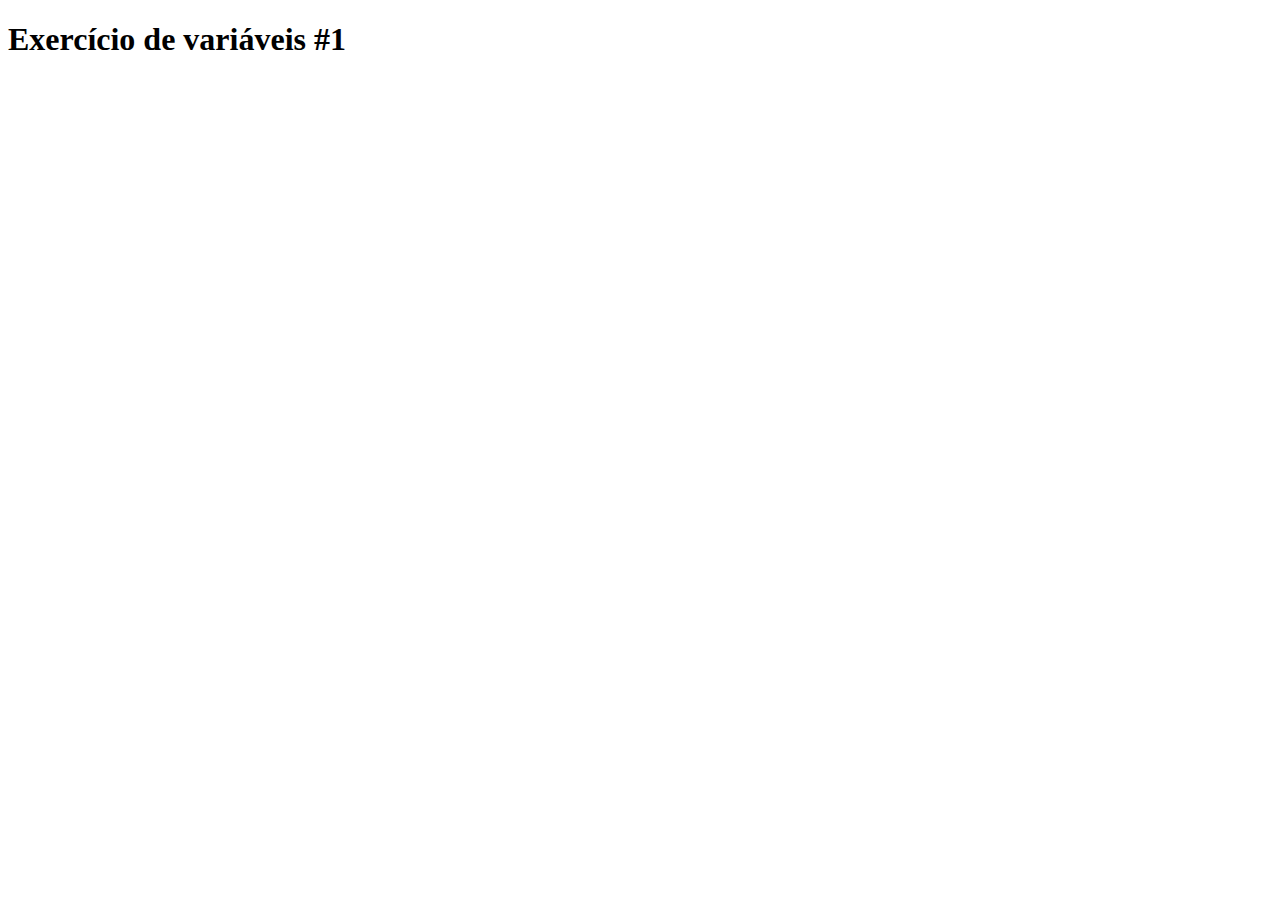
<file: Exercicios JS/atividade1/index.html>
<!DOCTYPE html>
<html lang="pt-br">
<head>
    <meta charset="UTF-8">
    <meta name="viewport" content="width=device-width, initial-scale=1.0">
    <title>Exercício</title>
</head>
<body>
    <h1>Exercício de variáveis #1</h1>
    
    <script src="JS/script.js"></script>
</body>
</html>
</file>
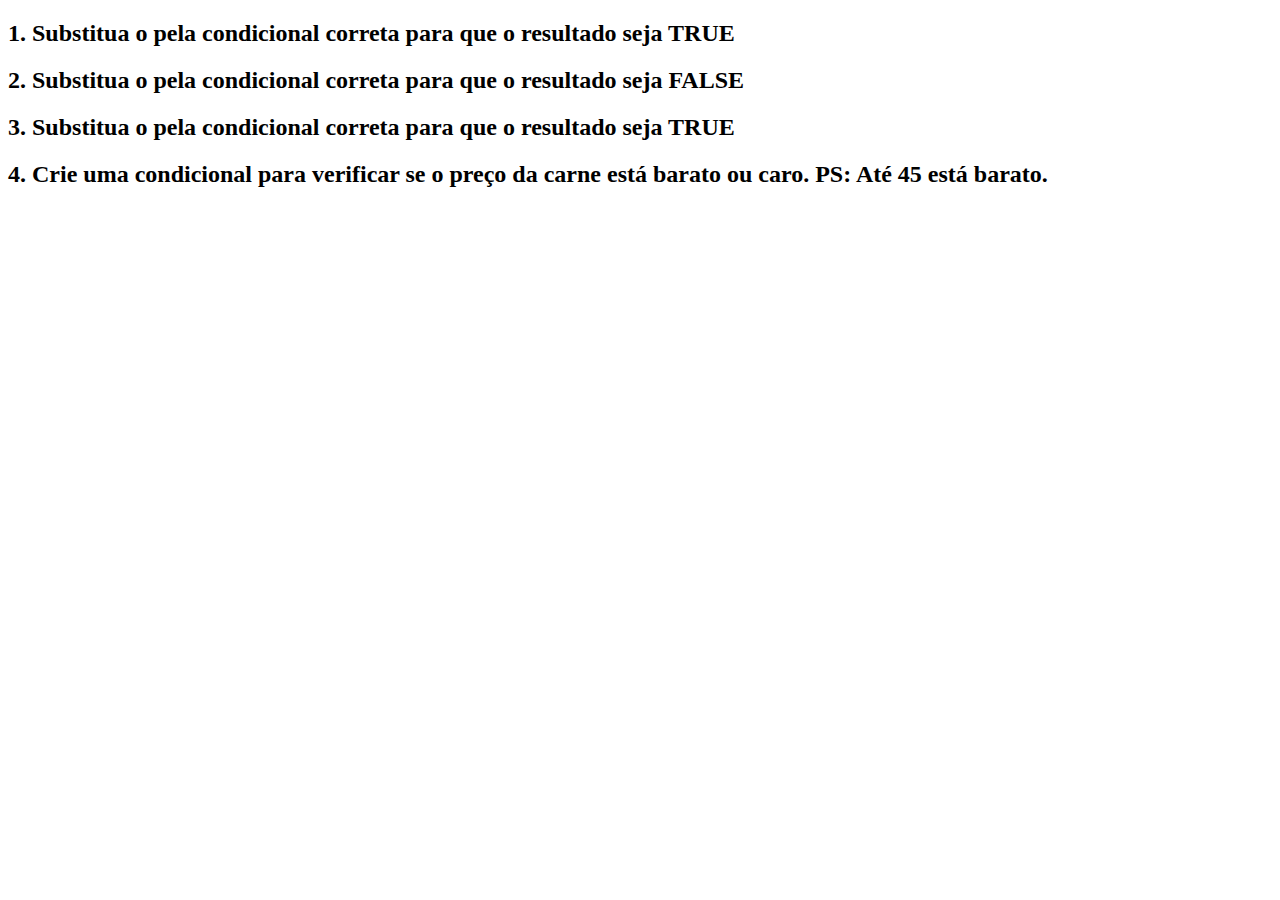
<file: Exercicios JS/atividade2/index.html>
<!DOCTYPE html>
<html lang="pt-br">
<head>
    <meta charset="UTF-8">
    <meta name="viewport" content="width=device-width, initial-scale=1.0">
    <title>Exercício de condicional #2</title>
</head>
<body>
    <h2>1. Substitua o pela condicional correta para que o resultado seja TRUE</h2>

    <h2>2. Substitua o pela condicional correta para que o resultado seja FALSE</h2>

    <h2>3. Substitua o pela condicional correta para que o resultado seja TRUE</h2>

    <h2>4. Crie uma condicional para verificar se o preço da carne está barato ou caro. PS: Até 45 está barato.</h2> 


<script src="JS/script.js"></script>
</body>
</html>
</file>
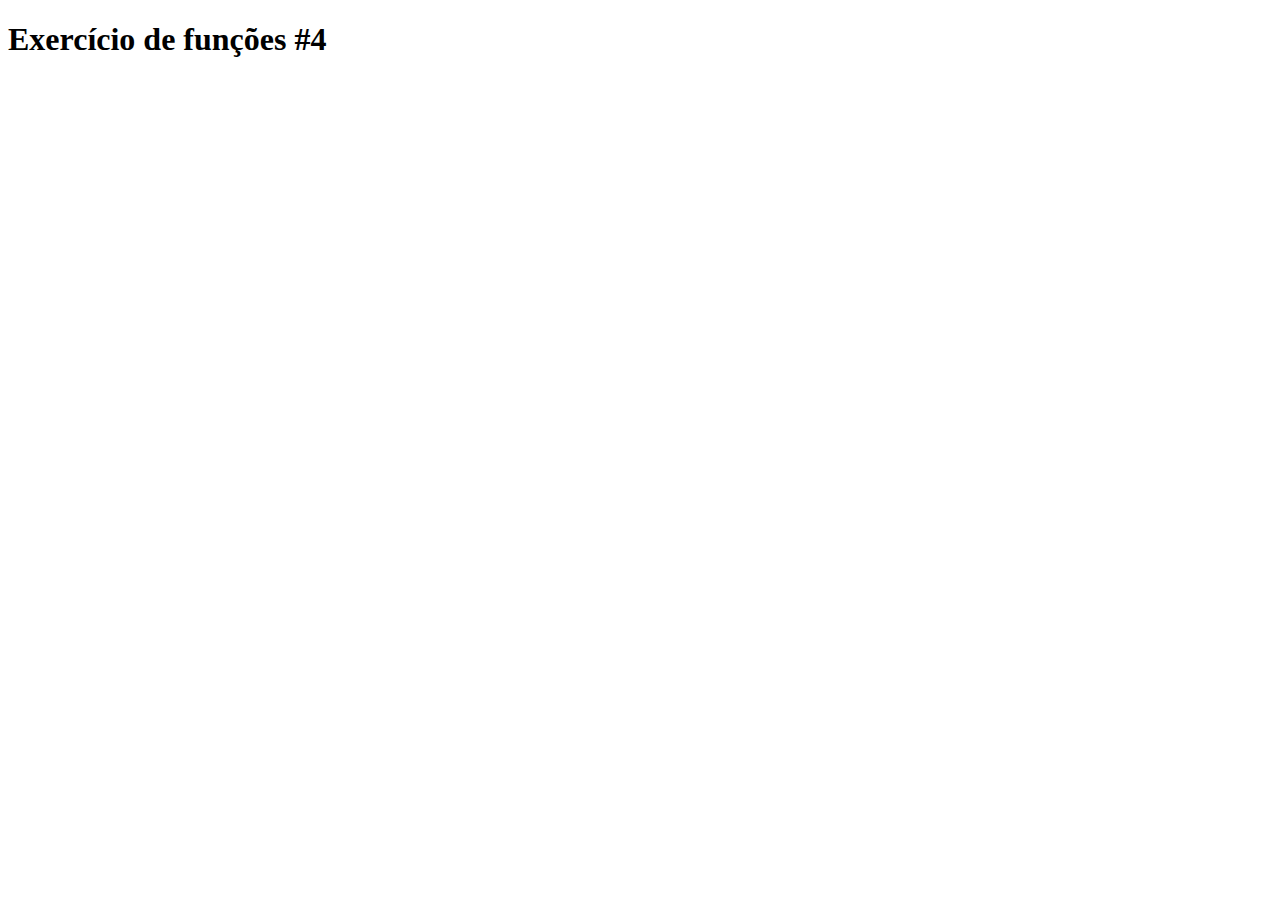
<file: Exercicios JS/atividade4/index.html>
<!DOCTYPE html>
<html lang="pt-br">
<head>
    <meta charset="UTF-8">
    <meta name="viewport" content="width=device-width, initial-scale=1.0">
    <title>
Exercício de funções #4</title>
</head>
<body>
    <h1>Exercício de funções #4</h1>
<script>
/*
Calcule a porcentagem entre 2 números.
Exemplo: 25% de 40 é 10
Fórmula da porcentagem: (y / x) * 100
Uso da função:

let x = 40
let y = 10
let pct = calcPct(x, y);
console.log(${pct}% de ${x} é ${y});
*/

function calcpct(n1, n2) {
    return (n2 / n1) * 100;
}

let x = 40;
let y = 10;
let pct = calcpct(x, y)

console.log(`${pct}% de ${x} é ${y}`)

</script>
</body>
</html>
</file>
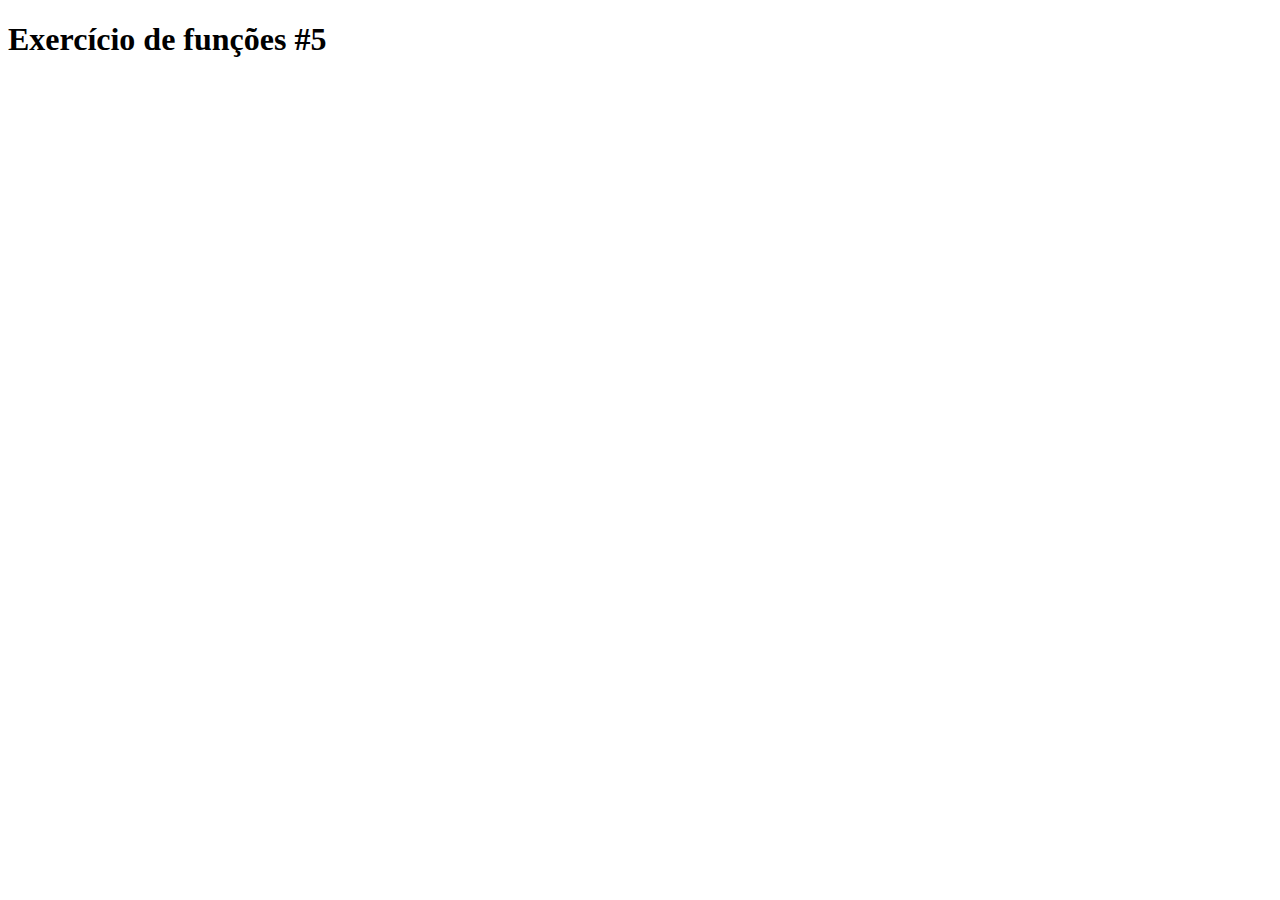
<file: Exercicios JS/atividade5/index.html>
<!DOCTYPE html>
<html lang="pt-br">
<head>
    <meta charset="UTF-8">
    <meta name="viewport" content="width=device-width, initial-scale=1.0">
    <title>Exercício de funções #5</title>
</head>
<body>
    <h1>Exercício de funções #5</h1>
    <script>
        /*
        
        Calcule o preço do imóvel
        - m2 = 3.000
        - Se tiver 1 quarto, o m2 é 1x
        - Se tiver 2 quartos, o m2 é 1.2x
        - Se tiver 3 quartos, o m2 é 1.5x
        Uso da fonção
        
        */

        function calcularImovel(metragem, quartos) {
            let m2 = 3000;
            let preco = 0;
            switch (quartos) {
                case 1:
                    preco = metragem * m2;
                break;

                case 2:
                    preco = metragem * (m2 * 1.2) ;
                break;

                case 3:
                    preco = metragem * (m2 * 1.5);
                break;
            }

            return preco;
            
        }

        let metragem = 123;
        let quartos = 3;
        let preco = calcularImovel(metragem, quartos);
        if (quartos <= 3){
            console.log(`A casa custa R$: ${preco}`)
        } else {
            console.log("O maxímo de quartos é 3!")
        }
    </script>
</body>
</html>
</file>
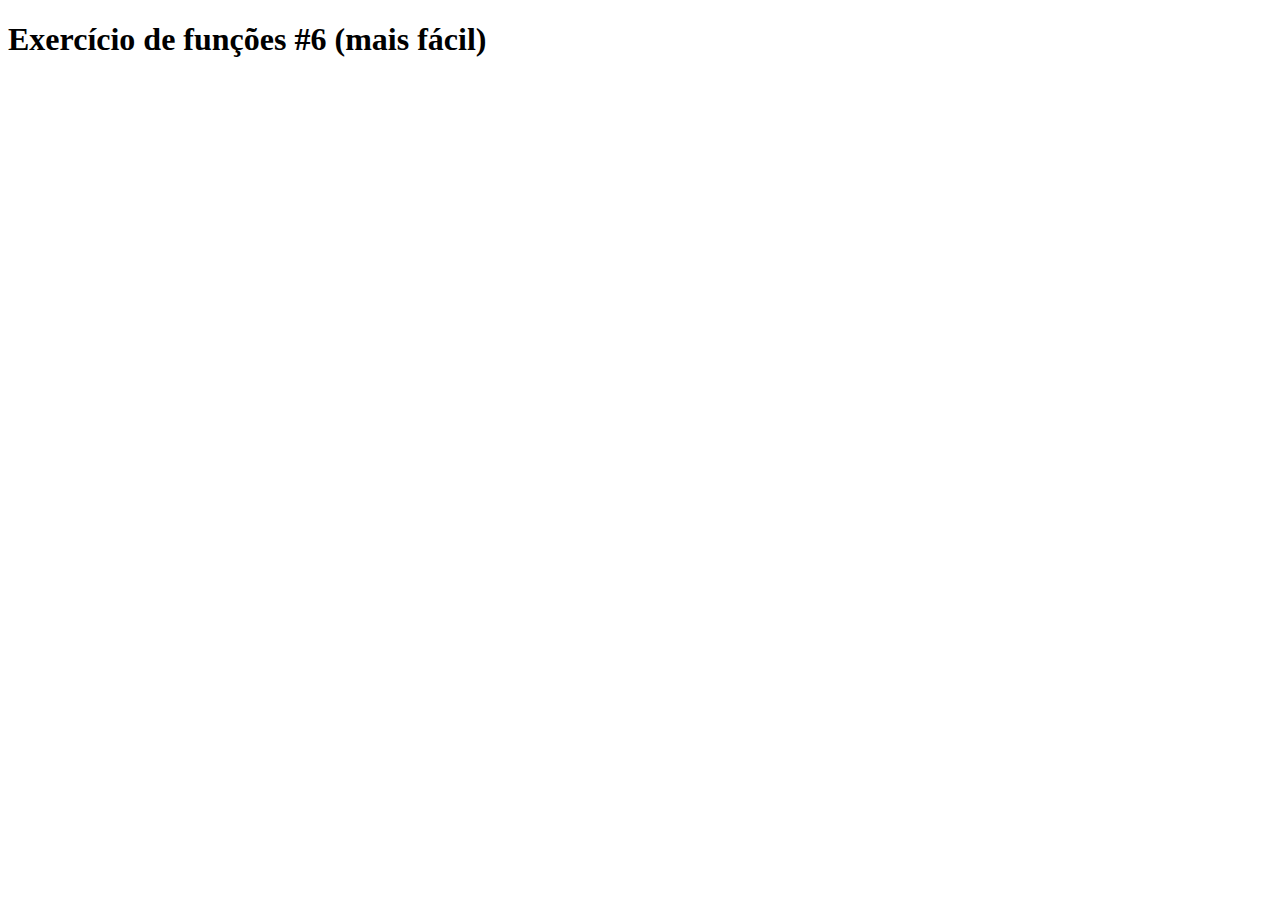
<file: Exercicios JS/atividade6/index.html>
<!DOCTYPE html>
<html lang="pt-br">
<head>
    <meta charset="UTF-8">
    <meta name="viewport" content="width=device-width, initial-scale=1.0">
    <title>Exercício de funções #6 (mais fácil)</title>
</head>
<body>
    <h1>Exercício de funções #6 (mais fácil)</h1>

    <script>
        /*
        
        Crie uma função que valida usuário e senha.
        Usuário correto: Rafael
        Senha correta: 123

        */

        // Uso de função

        function validar(usuario, senha){
            if( usuario === "Rafael" && senha === '123') {
                return true
            } else {
                return false
            }
        }

        let usuario = 'Rafael'
        let senha = '123'
        let validacao = validar(usuario, senha)
        if(validacao) {
            console.log('Acesso concedido.')
        } else {
            console.log('Acesso NEGADO!')
        }
    </script>
</body>
</html>
</file>
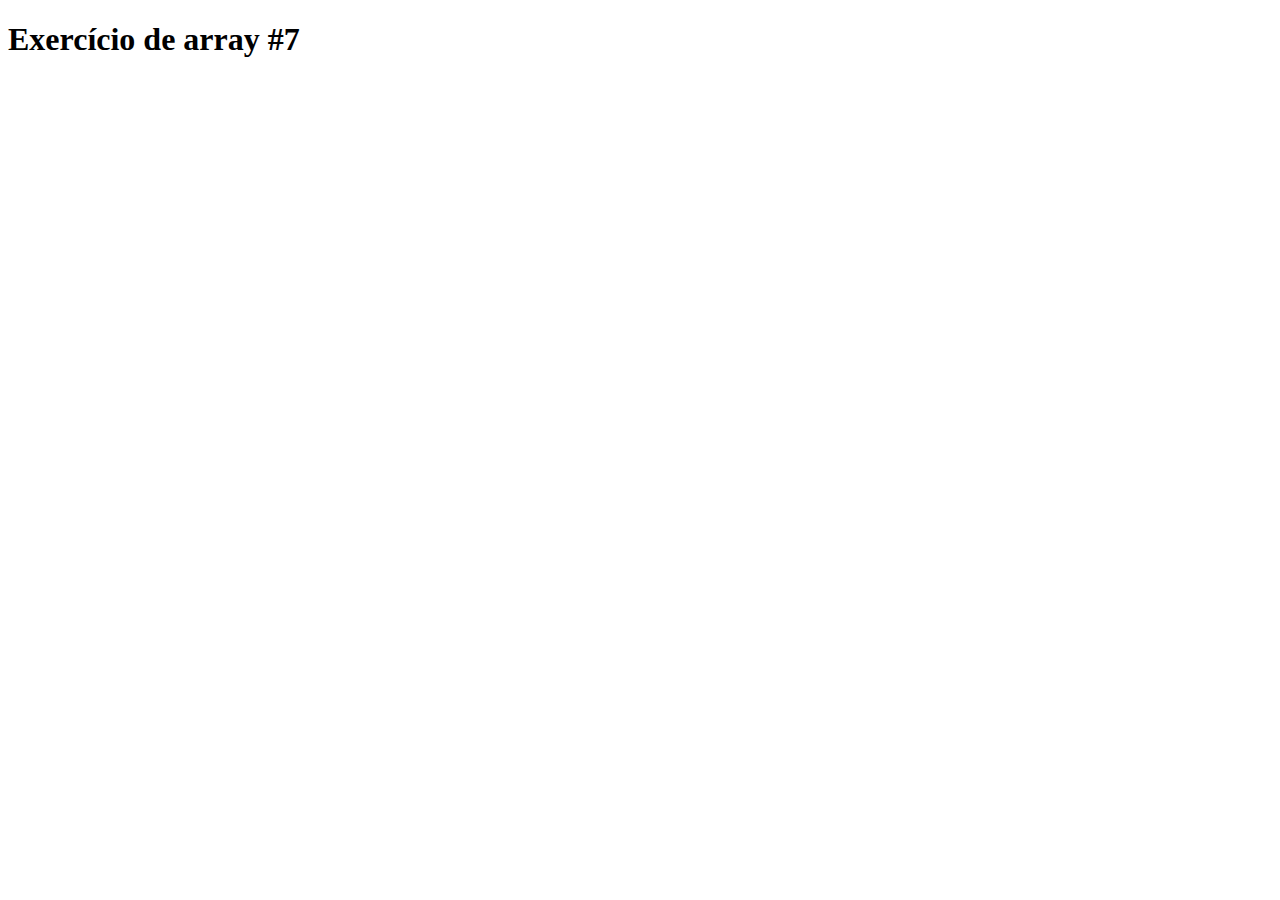
<file: Exercicios JS/atividade7/index.html>
<!DOCTYPE html>
<html lang="pt-br">
<head>
    <meta charset="UTF-8">
    <meta name="viewport" content="width=device-width, initial-scale=1.0">
    <title>Exercício de array #7</title>
</head>
<body>
    <h1>Exercício de array #7</h1>
    
    <script src="JS/script.js"></script>
</body>
</html>
</file>
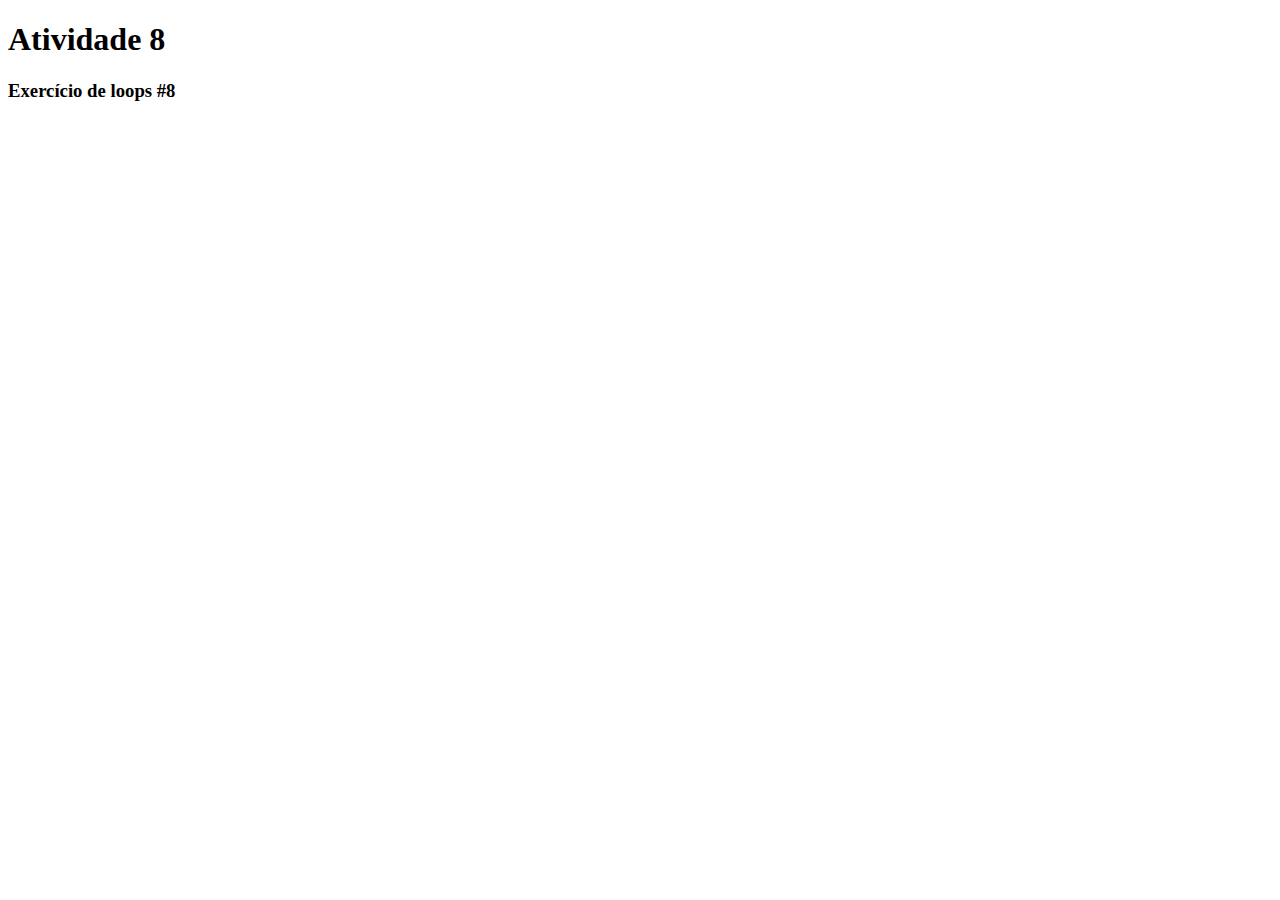
<file: Exercicios JS/atividade8/index.html>
<!DOCTYPE html>
<html lang="pt-br">
<head>
    <meta charset="UTF-8">
    <meta name="viewport" content="width=device-width, initial-scale=1.0">
    <title>Exercício de loops #8</title>
</head>
<body>
    <h1>Atividade 8</h1>
    <h3>Exercício de loops #8</h3>

    <script src="JS/script.js"></script>
</body>
</html>
</file>
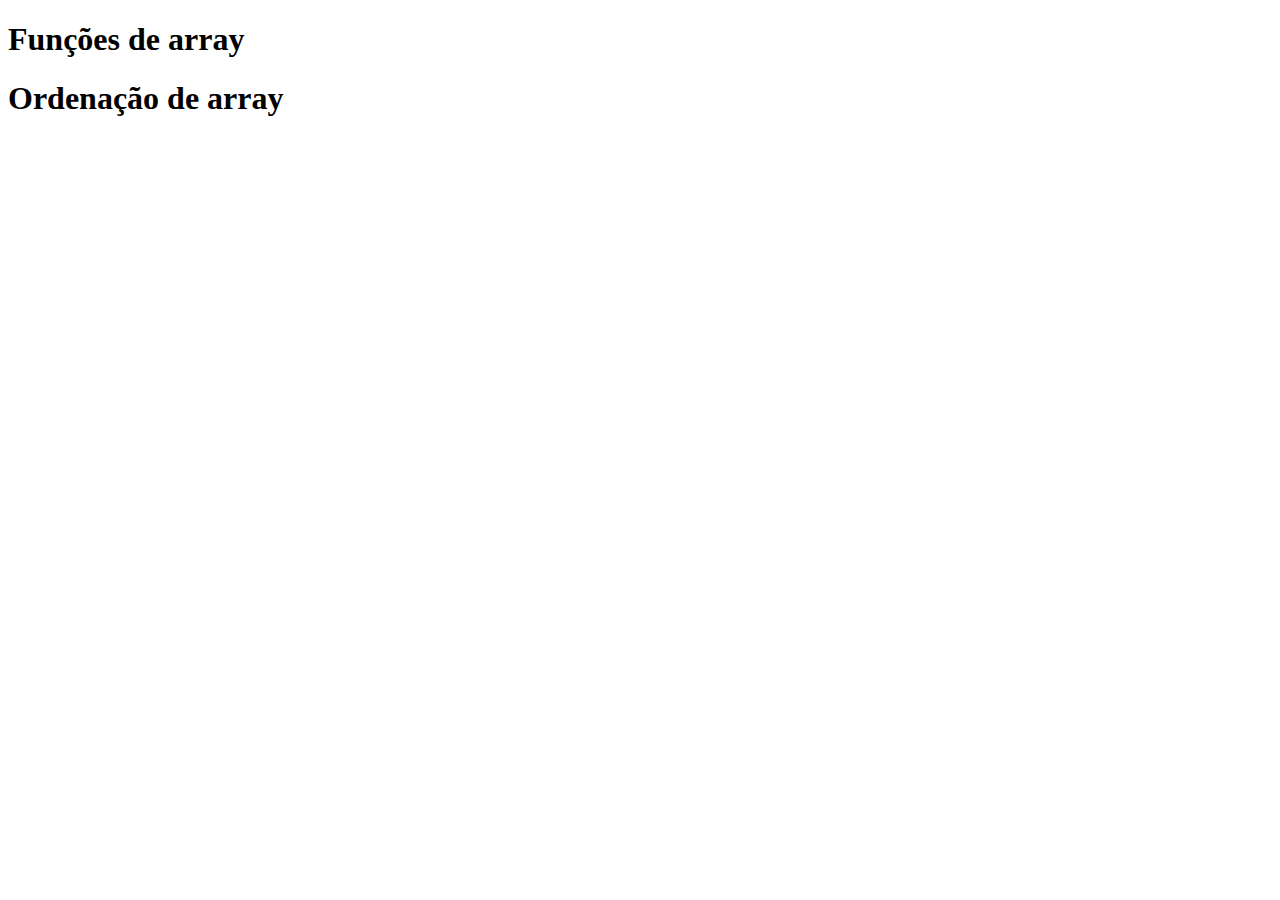
<file: Exercicios JS/aula10/index.html>
<!DOCTYPE html>
<html lang="pt-br">
<head>
    <meta charset="UTF-8">
    <meta name="viewport" content="width=device-width, initial-scale=1.0">
    <title>Funções de array</title>
</head>
<body>
    <h1>Funções de array</h1>
    <h1>Ordenação de array</h1>

    <script src="JS/script.js"></script>
</body>
</html>
</file>
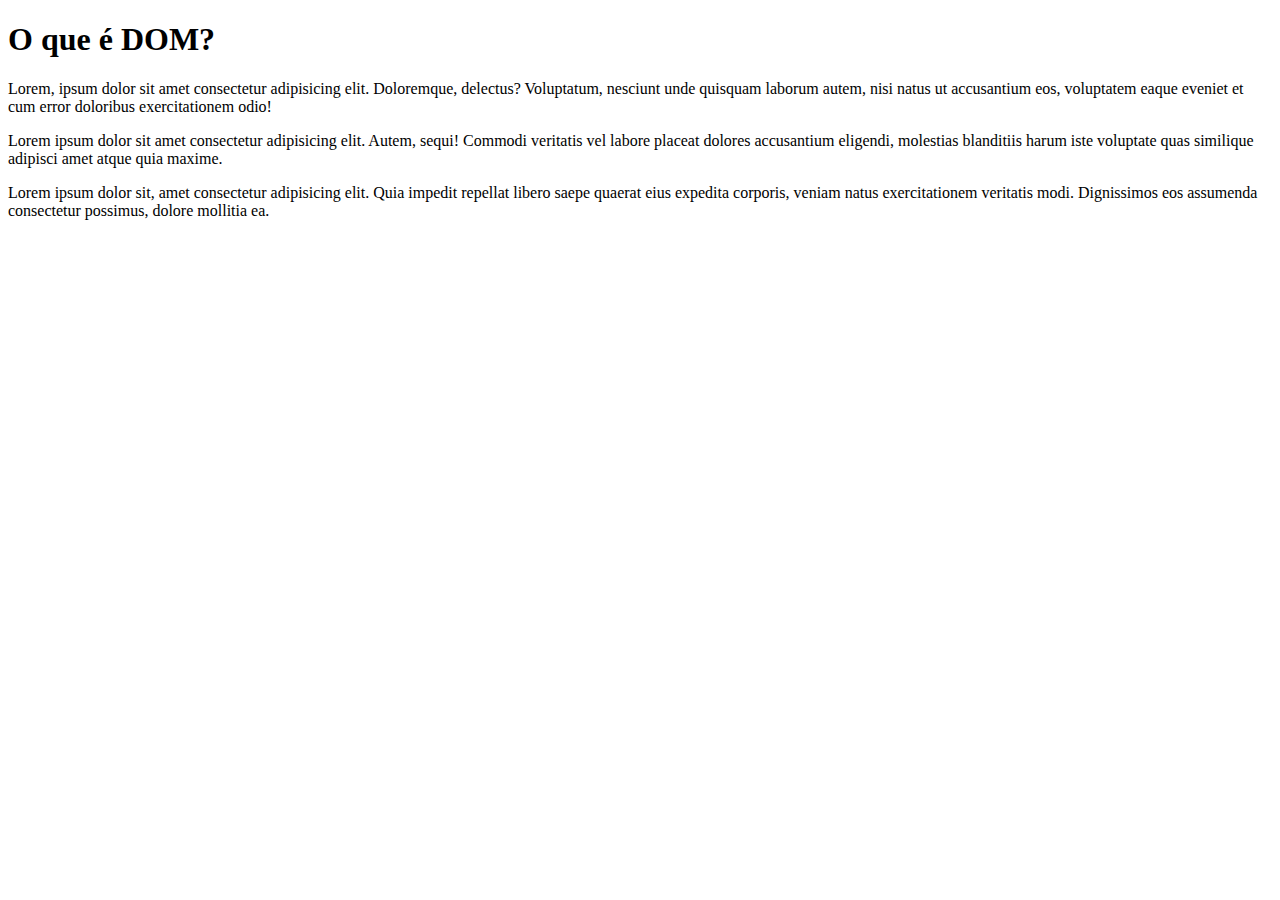
<file: Exercicios JS/aula11/index.html>
<!DOCTYPE html>
<html lang="pt-br">
<head>
    <meta charset="UTF-8">
    <meta name="viewport" content="width=device-width, initial-scale=1.0">
    <title>O que é DOM?</title>
</head>
<body>
    <h1>O que é DOM?</h1>

    <p>Lorem, ipsum dolor sit amet consectetur adipisicing elit. Doloremque, delectus? Voluptatum, nesciunt unde quisquam laborum autem, nisi natus ut accusantium eos, voluptatem eaque eveniet et cum error doloribus exercitationem odio!</p>

    <p>Lorem ipsum dolor sit amet consectetur adipisicing elit. Autem, sequi! Commodi veritatis vel labore placeat dolores accusantium eligendi, molestias blanditiis harum iste voluptate quas similique adipisci amet atque quia maxime.</p>

    <p>Lorem ipsum dolor sit, amet consectetur adipisicing elit. Quia impedit repellat libero saepe quaerat eius expedita corporis, veniam natus exercitationem veritatis modi. Dignissimos eos assumenda consectetur possimus, dolore mollitia ea.</p>

    <script src="JS/script.js"></script>
</body>
</html>
</file>
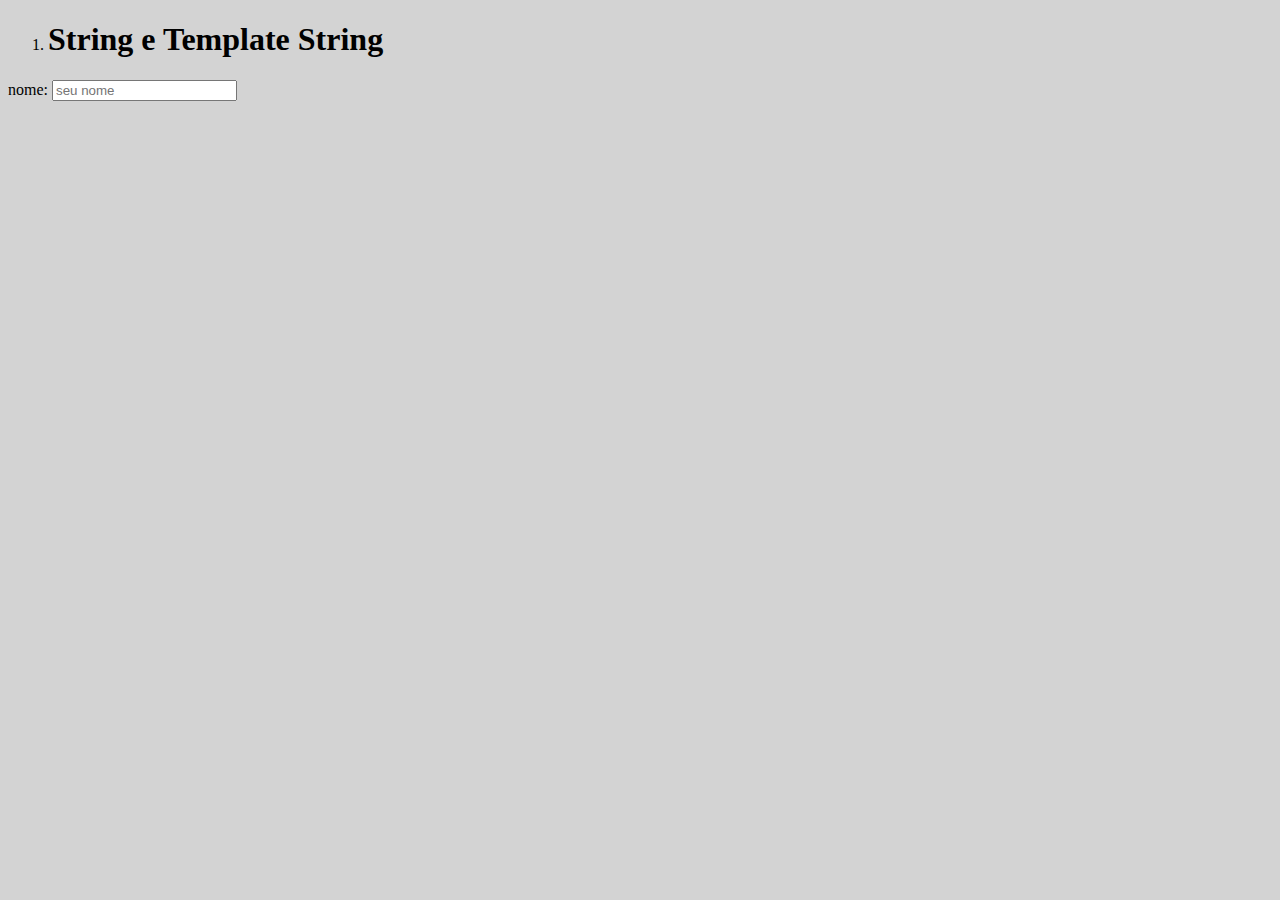
<file: Exercicios JS/aula2/index.html>
<!DOCTYPE html>
<html lang="pr-br">
<head>
    <meta charset="UTF-8">
    <meta name="viewport" content="width=device-width, initial-scale=1.0">
    <title>Aula 2</title>
    <style>
        body{
            background-color: lightgray;
        }
    </style>
</head>
<body>
    <ol>
        <li><h1>String e Template String</h1></li>
    </ol>

    <label>nome:
    <input type="text" id="nome" placeholder="seu nome">
    </label>
    

    <script src="JS/script.js"></script>
</body>
</html>
</file>
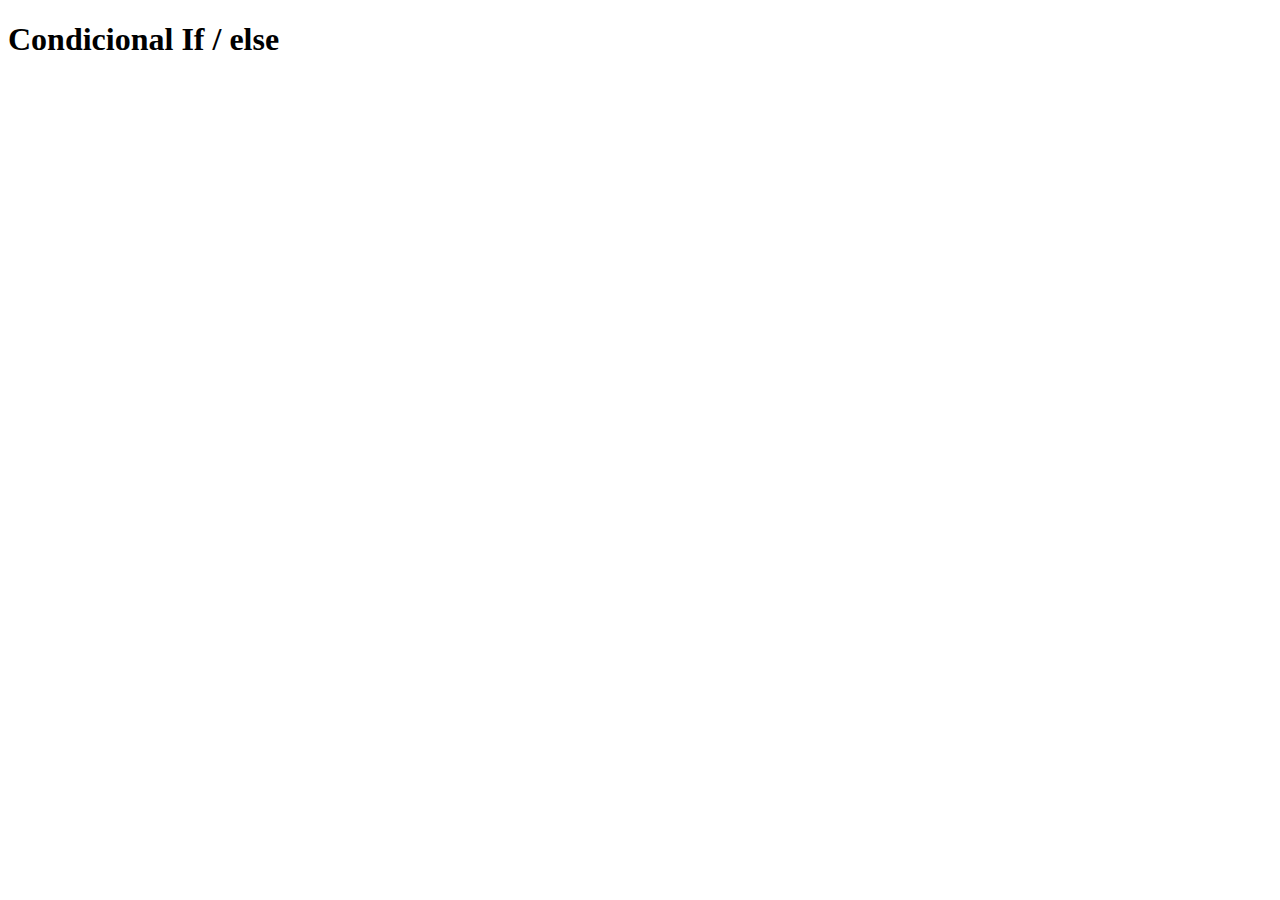
<file: Exercicios JS/aula3/index.html>
<!DOCTYPE html>
<html lang="pt-br">
<head>
    <meta charset="UTF-8">
    <meta name="viewport" content="width=device-width, initial-scale=1.0">
    <title>Condicional If / else</title>
</head>
<body>
    <h1>Condicional If / else</h1>

    <script src="JS/script.js"></script>
</body>
</html>
</file>
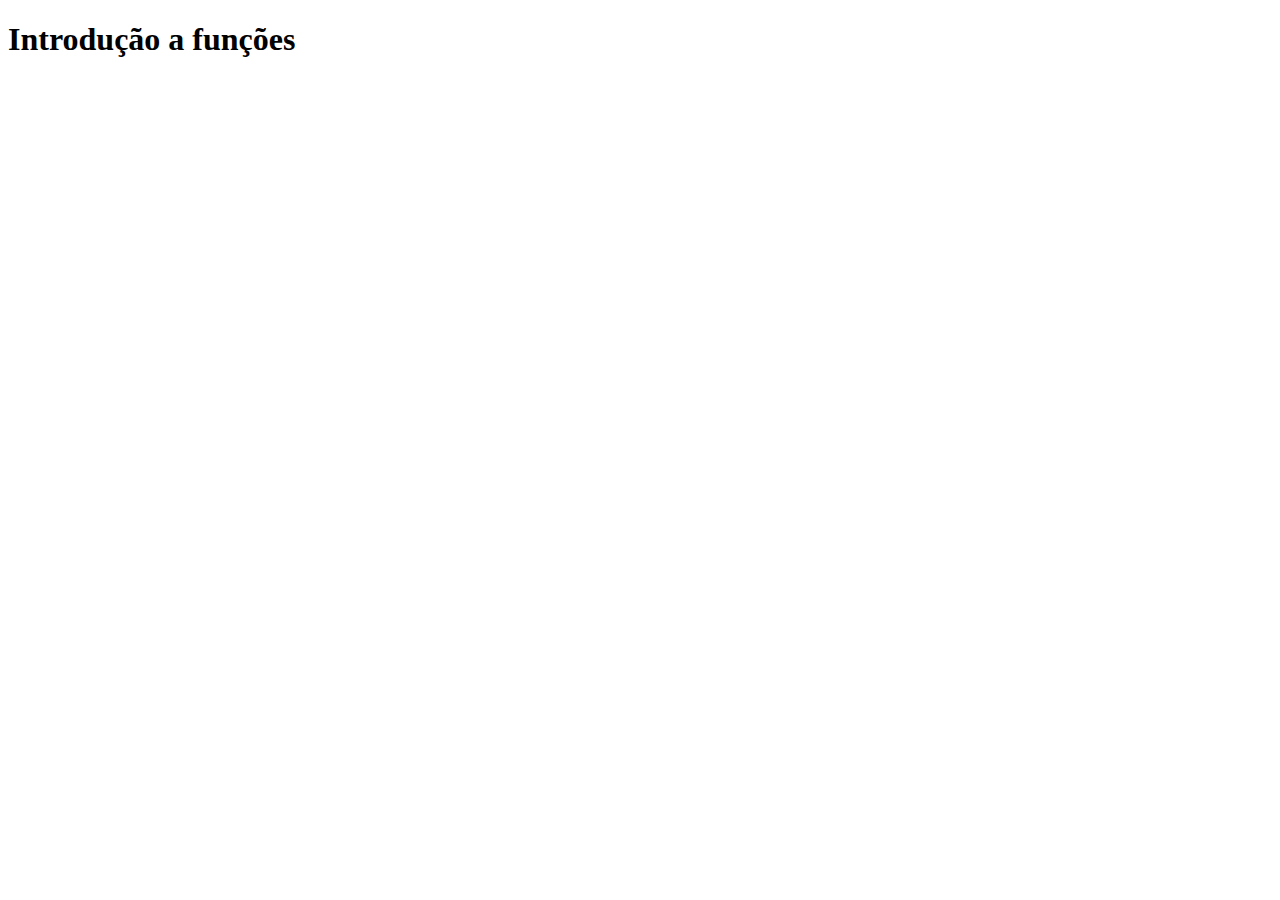
<file: Exercicios JS/aula4/index.html>
<!DOCTYPE html>
<html lang="pt-br">
<head>
    <meta charset="UTF-8">
    <meta name="viewport" content="width=device-width, initial-scale=1.0">
    <title>Introdução a funções</title>
</head>
<body>
    <h1>Introdução a funções</h1>

    <script src="JS/script.js"></script>
</body>
</html>
</file>
